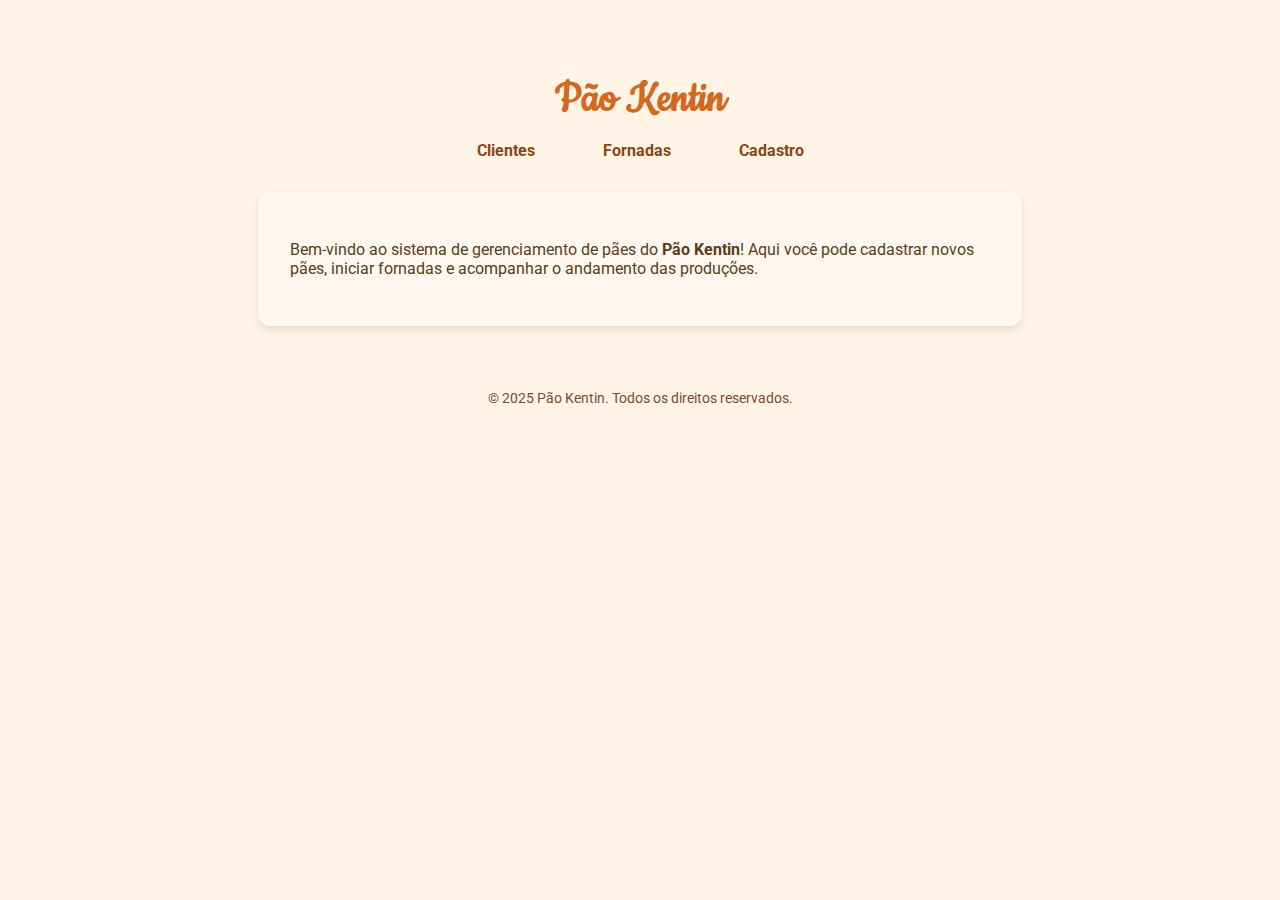
<file: index.html>
<!DOCTYPE html>
<html lang="pt-BR">
<head>
    <meta charset="UTF-8">
    <meta name="viewport" content="width=device-width, initial-scale=1.0">
    <title>Pão Kentin - Home</title>
    <style>
        /* Fonte principal acolhedora */
        @import url('https://fonts.googleapis.com/css2?family=Cookie&family=Roboto:wght@400;700&display=swap');

        body {
            font-family: 'Roboto', sans-serif;
            padding: 2rem;
            background: #fff4e6; /* cor de massa de pão assando */
            color: #5a3e1b; /* marrom acolhedor */
        }

        h1 {
            font-family: 'Cookie', cursive;
            color: #d2691e; /* laranja pão */
            font-size: 3rem;
            text-align: center;
            margin-bottom: 1rem;
        }

        nav {
            text-align: center;
            margin-bottom: 2rem;
        }

        nav a {
            margin: 0 1rem;
            text-decoration: none;
            color: #8b4513; /* marrom chocolate */
            font-weight: bold;
            padding: 0.5rem 1rem;
            border-radius: 8px;
            transition: all 0.3s ease;
        }

        nav a:hover {
            background-color: #ffd59e; /* cor de pão dourado */
            color: #5a3e1b;
        }

        .container {
            max-width: 700px;
            margin: 0 auto;
            background-color: #fff7f0;
            padding: 2rem;
            border-radius: 12px;
            box-shadow: 0 4px 10px rgba(0,0,0,0.1);
        }

        h2 {
            color: #b5651d;
            margin-top: 2rem;
        }

        footer {
            margin-top: 4rem;
            font-size: 0.9rem;
            color: #7b4b2f;
            text-align: center;
        }

        p a {
            color: #d2691e;
            text-decoration: none;
        }

        p a:hover {
            text-decoration: underline;
        }
    </style>
</head>
<body>
    <h1>Pão Kentin</h1>
    <nav>
        <a href="cliente.html">Clientes</a>
        <a href="fornada.html">Fornadas</a>
        <a href="cadastro.html">Cadastro</a>
    </nav>

    <div class="container">
        <p>Bem-vindo ao sistema de gerenciamento de pães do <strong>Pão Kentin</strong>! Aqui você pode cadastrar novos pães, iniciar fornadas e acompanhar o andamento das produções.</p>
    </div>

    <footer>
        &copy; 2025 Pão Kentin. Todos os direitos reservados.
    </footer>
</body>
</html>
</file>
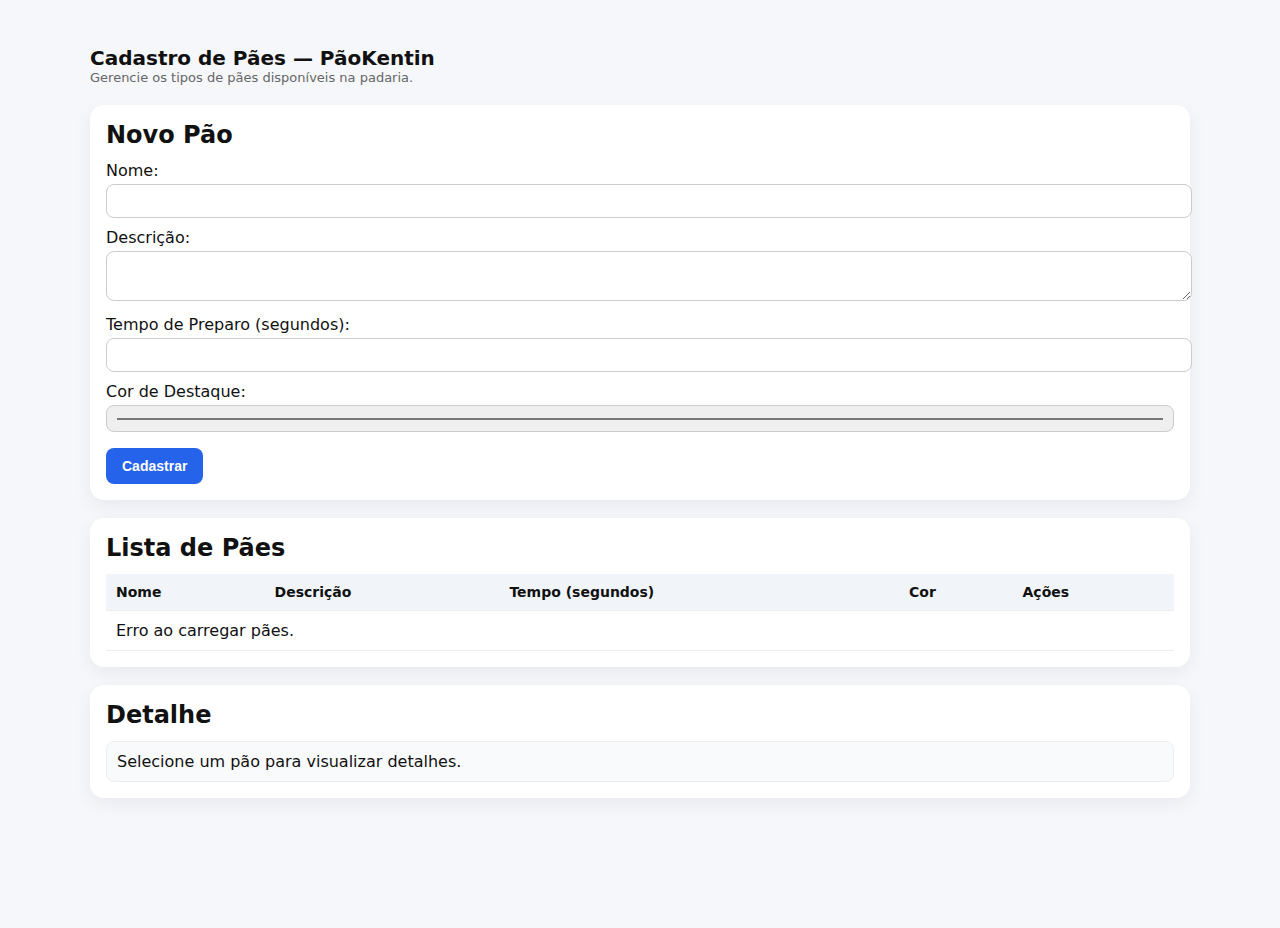
<file: cadastro.html>
<!doctype html>
<html lang="pt-BR">

<head>
  <meta charset="utf-8" />
  <meta name="viewport" content="width=device-width,initial-scale=1" />
  <title>Cadastro de Pães — PãoKentin</title>
  <style>
    :root {
      --gap: 12px;
      --radius: 12px;
      --bg: #f6f7fb;
      --card: #fff;
      --muted: #666;
    }

    html,
    body {
      height: 100%;
      margin: 0;
      font-family: Inter, system-ui, Segoe UI, Roboto, Arial, sans-serif;
      background: var(--bg);
      color: #111
    }

    .app {
      max-width: 1100px;
      margin: 28px auto;
      padding: 18px
    }

    header {
      margin-bottom: 20px
    }

    header h1 {
      font-size: 20px;
      margin: 0
    }

    header p {
      margin: 0;
      color: var(--muted);
      font-size: 13px
    }

    .card {
      background: var(--card);
      padding: 16px;
      border-radius: 14px;
      box-shadow: 0 6px 18px rgba(15, 23, 42, 0.06);
      margin-bottom: 18px
    }

    form label {
      display: block;
      margin-top: 10px;
      font-weight: 500
    }

    form input,
    form textarea {
      width: 100%;
      padding: 8px;
      border-radius: 8px;
      border: 1px solid #ccc;
      margin-top: 4px;
      font-size: 14px
    }

    form button {
      margin-top: 16px;
      padding: 10px 16px;
      border-radius: 8px;
      border: 0;
      background: #2563eb;
      color: #fff;
      font-weight: 600;
      font-size: 14px;
      cursor: pointer
    }

    form button:disabled {
      opacity: .6;
      cursor: not-allowed
    }

    table {
      width: 100%;
      border-collapse: collapse;
      margin-top: 12px
    }

    table th,
    table td {
      padding: 10px;
      border-bottom: 1px solid #eee;
      text-align: left
    }

    table th {
      background: #f1f5f9;
      font-size: 14px
    }

    .detail {
      padding: 10px;
      border-radius: 8px;
      background: #f9fafb;
      border: 1px solid #eee;
      margin-top: 12px
    }

    .color-swatch {
      display: inline-block;
      width: 24px;
      height: 24px;
      border-radius: 6px;
      border: 1px solid #ccc;
      vertical-align: middle;
      margin-left: 6px
    }

    .toast {
      position: fixed;
      right: 18px;
      bottom: 18px;
      padding: 10px 14px;
      background: #0b8457;
      color: #fff;
      border-radius: 8px;
      box-shadow: 0 6px 18px rgba(2, 6, 23, 0.12);
      transform: translateY(8px);
      opacity: 0;
      pointer-events: none;
      transition: all .18s
    }

    .toast.show {
      opacity: 1;
      transform: translateY(0);
      pointer-events: auto
    }
  </style>
</head>

<body>
  <div class="app">
    <header>
      <h1>Cadastro de Pães — PãoKentin</h1>
      <p>Gerencie os tipos de pães disponíveis na padaria.</p>
    </header>

    <section class="card">
      <h2 style="margin:0 0 12px 0">Novo Pão</h2>
      <form id="form-pao">
        <label>Nome:
          <input type="text" id="nome" required />
        </label>
        <label>Descrição:
          <textarea id="descricao" rows="2"></textarea>
        </label>
        <label>Tempo de Preparo (segundos):
          <input type="number" id="tempo" required min="1" />
        </label>
        <label>Cor de Destaque:
          <input type="color" id="cor" value="#2b6cb0" />
        </label>
        <button type="submit">Cadastrar</button>
      </form>
    </section>

    <section class="card">
      <h2 style="margin:0 0 12px 0">Lista de Pães</h2>
      <table>
        <thead>
          <tr>
            <th>Nome</th>
            <th>Descrição</th>
            <th>Tempo (segundos)</th>
            <th>Cor</th>
            <th>Ações</th>
          </tr>
        </thead>
        <tbody id="paes-list">
          <!-- Linhas injetadas -->
        </tbody>
      </table>
    </section>

    <section class="card">
      <h2 style="margin:0 0 12px 0">Detalhe</h2>
      <div id="detail" class="detail muted">Selecione um pão para visualizar detalhes.</div>
    </section>
  </div>

  <div id="toast" class="toast">Salvo!</div>

  <script>
    const API_BASE = 'http://localhost:8080';
    const PAES_ENDPOINT = API_BASE + '/paes';

    const form = document.getElementById('form-pao');
    const listEl = document.getElementById('paes-list');
    const detailEl = document.getElementById('detail');
    const toast = document.getElementById('toast');

    function showToast(text) {
      toast.textContent = text;
      toast.classList.add('show');
      setTimeout(() => toast.classList.remove('show'), 2000);
    }

    async function fetchPaes() {
      try {
        const res = await fetch(PAES_ENDPOINT);
        const paes = await res.json();
        renderPaes(paes);
      } catch (err) {
        listEl.innerHTML = '<tr><td colspan="5">Erro ao carregar pães.</td></tr>';
      }
    }

    function renderPaes(paes) {
      listEl.innerHTML = '';
      if (paes.length === 0) {
        listEl.innerHTML = '<tr><td colspan="5" class="muted">Nenhum pão cadastrado.</td></tr>';
        return;
      }
      paes.forEach(p => {
        const tr = document.createElement('tr');
        tr.innerHTML = `
          <td>${p.nome}</td>
          <td>${p.descricao || ''}</td>
          <td>${p.tempoPreparo}</td>
          <td><span class="color-swatch" style="background:${p.cor || '#777'}"></span></td>
          <td><button data-id="${p.id}">Ver</button></td>
        `;
        tr.querySelector('button').onclick = () => showDetail(p);
        listEl.appendChild(tr);
      });
    }

    function showDetail(p) {
      detailEl.classList.remove('muted');
      detailEl.innerHTML = `
        <strong>${p.nome}</strong><br>
        <span>${p.descricao || 'Sem descrição'}</span><br>
        Tempo: ${p.tempoPreparo} segundos<br>
        Cor: <span class="color-swatch" style="background:${p.cor || '#777'}"></span>
      `;
    }

    form.onsubmit = async e => {
      e.preventDefault();
      const payload = {
        nome: form.nome.value,
        descricao: form.descricao.value,
        tempoPreparo: parseInt(form.tempo.value),
        cor: form.cor.value
      };
      try {
        const res = await fetch(PAES_ENDPOINT, { method: 'POST', headers: { 'Content-Type': 'application/json' }, body: JSON.stringify(payload) });
        if (!res.ok) throw new Error('Falha no cadastro');
        showToast('Pão cadastrado!');
        form.reset();
        form.cor.value = '#2b6cb0';
        fetchPaes();
      } catch (err) {
        showToast('Erro ao salvar');
      }
    }

    fetchPaes();
  </script>
</body>

</html>
</file>
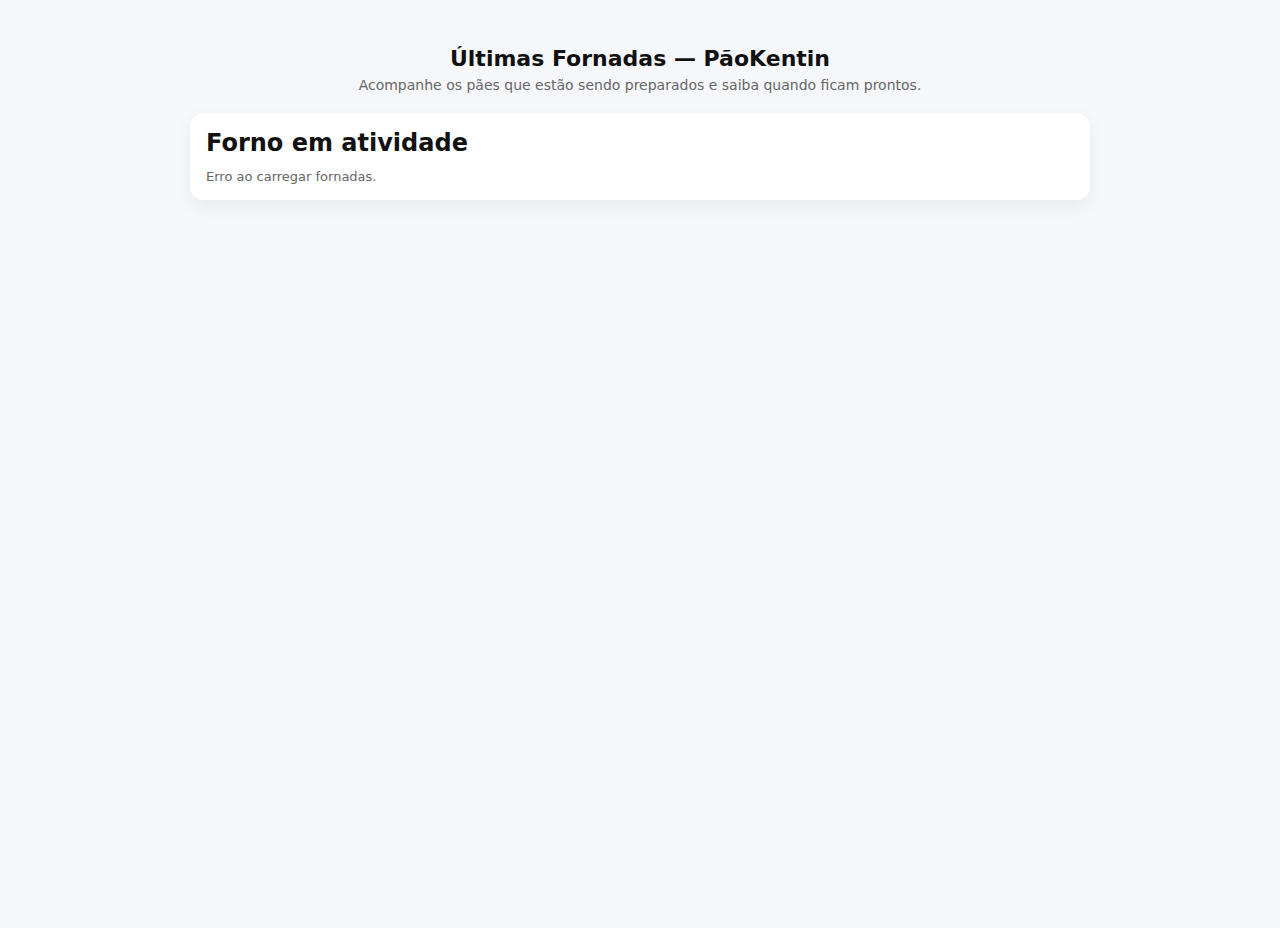
<file: cliente.html>
<!doctype html>
<html lang="pt-BR">
<head>
  <meta charset="utf-8" />
  <meta name="viewport" content="width=device-width,initial-scale=1" />
  <title>Cliente — PãoKentin</title>
  <style>
    :root{
      --gap: 12px;
      --radius: 12px;
      --bg: #f6f7fb;
      --card: #fff;
      --muted: #666;
    }
    html,body{height:100%;margin:0;font-family:Inter,system-ui,Segoe UI,Roboto,Arial, sans-serif;background:var(--bg);color:#111}
    .app{max-width:900px;margin:28px auto;padding:18px}

    header{margin-bottom:20px;text-align:center}
    header h1{font-size:22px;margin:0}
    header p{margin:6px 0 0;color:var(--muted);font-size:14px}

    .card{background:var(--card);padding:16px;border-radius:14px;box-shadow:0 6px 18px rgba(15,23,42,0.06);margin-bottom:18px}

    .list{display:flex;flex-direction:column;gap:12px}
    .fornada{display:flex;align-items:center;gap:12px;padding:12px;border:1px solid #eee;border-radius:10px;background:#fafafa}
    .swatch{width:48px;height:48px;border-radius:10px;flex-shrink:0}
    .meta{flex:1}
    .meta strong{font-size:16px;display:block;margin-bottom:4px}
    .muted{color:var(--muted);font-size:13px}

    .toast{position:fixed;right:18px;bottom:18px;padding:10px 14px;background:#0b8457;color:#fff;border-radius:8px;box-shadow:0 6px 18px rgba(2,6,23,0.12);transform:translateY(8px);opacity:0;pointer-events:none;transition:all .18s}
    .toast.show{opacity:1;transform:translateY(0);pointer-events:auto}

    #fornadas-list {
      display: flex;
      flex-direction: column-reverse;
    }
  </style>
</head>
<body>
  <div class="app">
    <header>
      <h1>Últimas Fornadas — PãoKentin</h1>
      <p>Acompanhe os pães que estão sendo preparados e saiba quando ficam prontos.</p>
    </header>

    <section class="card">
      <h2 style="margin:0 0 12px 0">Forno em atividade</h2>
      <div id="fornadas-list" class="list">
        <!-- Fornadas injetadas aqui -->
      </div>
    </section>
  </div>

  <div id="toast" class="toast">Atualizado!</div>

  <script>
    const API_BASE = 'http://localhost:8080';
    const FORNADAS_ENDPOINT = API_BASE + '/paes/fornadas';

    const listEl = document.getElementById('fornadas-list');
    const toast = document.getElementById('toast');
    let timers = [];

    function showToast(text){
      toast.textContent = text;
      toast.classList.add('show');
      setTimeout(()=>toast.classList.remove('show'),2000);
    }

    async function fetchFornadas(){
      try{
        const res = await fetch(FORNADAS_ENDPOINT);
        const fornadas = await res.json();
        renderFornadas(fornadas);
      }catch(err){
        listEl.innerHTML = '<div class="muted">Erro ao carregar fornadas.</div>';
      }
    }

    function clearTimers(){ timers.forEach(t=>clearInterval(t)); timers=[] }

    function renderFornadas(fornadas){
      clearTimers();
      listEl.innerHTML = '';
      if(fornadas.length === 0){
        listEl.innerHTML = '<div class="muted">Nenhuma fornada registrada.</div>';
        return;
      }
      fornadas.forEach(f => {
        const div = document.createElement('div');
        div.className = 'fornada';
        const sw = document.createElement('div');
        sw.className = 'swatch';
        sw.style.background = f.pao.cor || '#777';

        const meta = document.createElement('div');
        meta.className = 'meta';
        const title = document.createElement('strong');
        title.textContent = f.nomePao || ('Pão ' + f.pao.nome);
        const info = document.createElement('div');
        info.className = 'muted';

        const ini = new Date(f.dataHoraInicio);
        const fim = new Date(f.dataHoraFim);
        const span = document.createElement('span');

        function updateCountdown(){
          const now = new Date();
          if(now >= fim){
            span.textContent = 'Pronto';
            return;
          }
          const diff = fim - now;
          const min = Math.floor(diff/60000);
          const sec = Math.floor((diff%60000)/1000);
          span.textContent = `Faltam ${min}m ${String(sec).padStart(2,'0')}s`;
        }
        updateCountdown();
        const tid = setInterval(updateCountdown,1000);
        timers.push(tid);

        info.textContent = 'Início: ' + ini.toLocaleTimeString() + ' • ';
        info.appendChild(span);

        meta.appendChild(title);
        meta.appendChild(info);
        div.appendChild(sw);
        div.appendChild(meta);
        listEl.appendChild(div);
      });
    }

    fetchFornadas();
    setInterval(fetchFornadas,20000);
  </script>
</body>
</html>
</file>
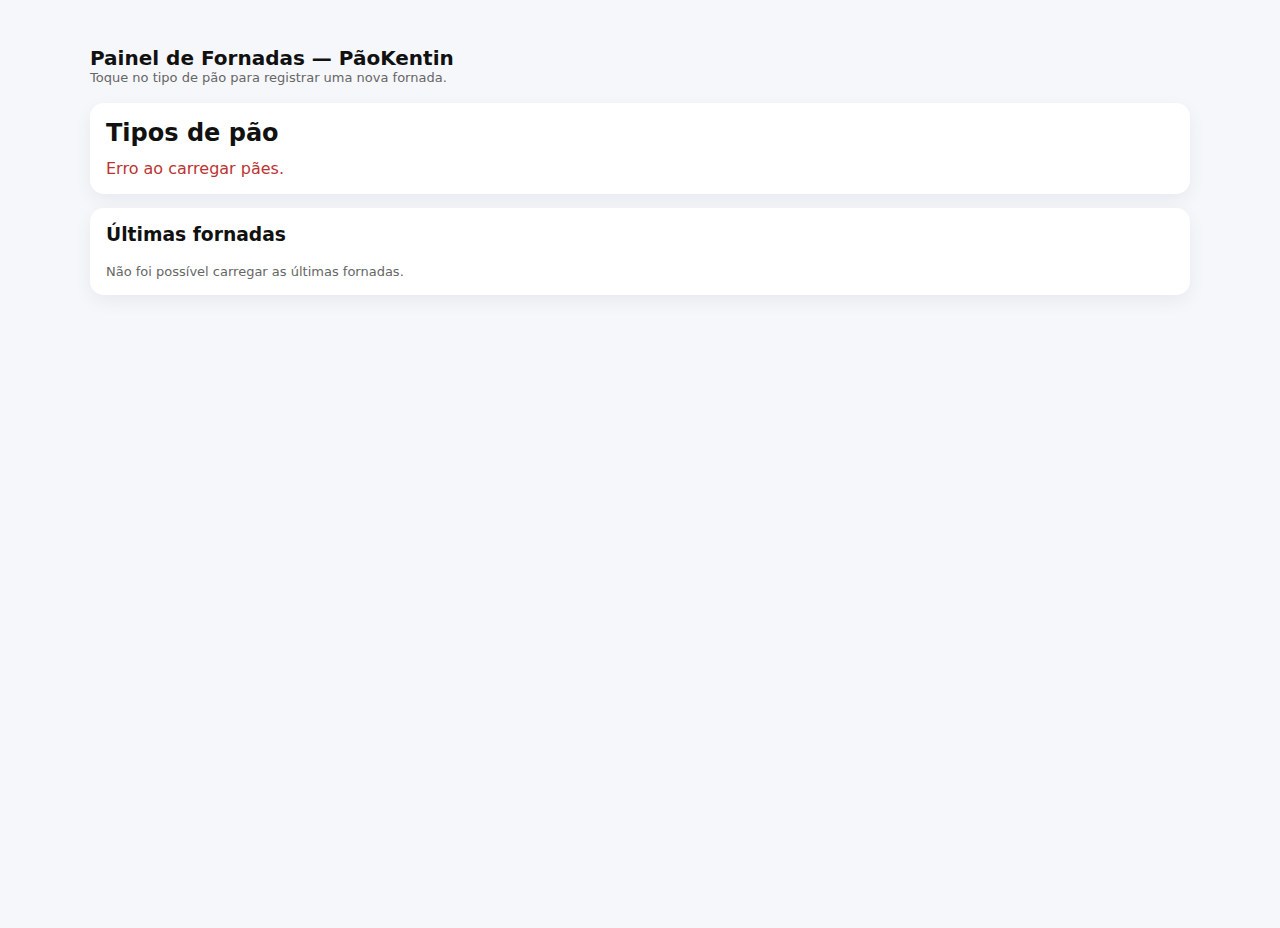
<file: fornada.html>
<!doctype html>
<html lang="pt-BR">

<head>
  <meta charset="utf-8" />
  <meta name="viewport" content="width=device-width,initial-scale=1" />
  <title>Cadastro de Fornada — PãoKentin</title>
  <style>
    :root {
      --gap: 12px;
      --btn-height: 88px;
      --radius: 12px;
      --bg: #f6f7fb;
      --card: #fff;
      --muted: #666;
    }

    html,
    body {
      height: 100%;
      margin: 0;
      font-family: Inter, system-ui, Segoe UI, Roboto, Arial, sans-serif;
      background: var(--bg);
      color: #111
    }

    .app {
      max-width: 1100px;
      margin: 28px auto;
      padding: 18px
    }

    header {
      display: flex;
      align-items: center;
      justify-content: space-between;
      margin-bottom: 18px
    }

    header h1 {
      font-size: 20px;
      margin: 0
    }

    header p {
      margin: 0;
      color: var(--muted);
      font-size: 13px
    }

    .card {
      background: var(--card);
      padding: 16px;
      border-radius: 14px;
      box-shadow: 0 6px 18px rgba(15, 23, 42, 0.06)
    }

    .grid {
      display: grid;
      grid-template-columns: repeat(auto-fill, minmax(180px, 1fr));
      gap: var(--gap);
      margin-top: 12px
    }

    .pao-btn {
      height: var(--btn-height);
      display: flex;
      align-items: center;
      justify-content: center;
      border-radius: var(--radius);
      font-weight: 600;
      font-size: 16px;
      cursor: pointer;
      border: 0;
      box-shadow: 0 3px 8px rgba(2, 6, 23, 0.06);
      transition: transform .12s ease, opacity .12s ease;
      user-select: none;
      color: #fff
    }

    .pao-btn:active {
      transform: translateY(1px)
    }

    .small {
      font-size: 13px;
      font-weight: 500
    }

    .panel {
      display: flex;
      gap: 12px;
      margin-top: 14px
    }

    .panel>.card {
      flex: 1
    }

    .recent-list {
      display: flex;
      flex-direction: column;
      gap: 8px
    }

    .recent-item {
      display: flex;
      align-items: center;
      gap: 12px;
      padding: 10px;
      border-radius: 10px;
      background: #fbfdff;
      border: 1px solid rgba(2, 6, 23, 0.03)
    }

    .swatch {
      width: 42px;
      height: 42px;
      border-radius: 8px;
      flex-shrink: 0
    }

    .meta {
      flex: 1
    }

    .meta strong {
      display: block
    }

    .muted {
      color: var(--muted);
      font-size: 13px
    }

    .toast {
      position: fixed;
      right: 18px;
      bottom: 18px;
      padding: 10px 14px;
      background: #0b8457;
      color: #fff;
      border-radius: 8px;
      box-shadow: 0 6px 18px rgba(2, 6, 23, 0.12);
      transform: translateY(8px);
      opacity: 0;
      pointer-events: none;
      transition: all .18s
    }

    .toast.show {
      opacity: 1;
      transform: translateY(0);
      pointer-events: auto
    }

    @media (max-width:480px) {
      :root {
        --btn-height: 72px
      }

      .grid {
        grid-template-columns: repeat(2, 1fr)
      }
    }
  </style>
</head>

<body>
  <div class="app">
    <header>
      <div>
        <h1>Painel de Fornadas — PãoKentin</h1>
        <p>Toque no tipo de pão para registrar uma nova fornada.</p>
      </div>
    </header>

    <section class="card" aria-labelledby="select-title">
      <h2 id="select-title" style="margin:0 0 8px 0">Tipos de pão</h2>
      <div id="paesGrid" class="grid" role="list">
      </div>
    </section>

    <div class="panel">
      <section class="card">
        <h3 style="margin-top:0">Últimas fornadas</h3>
        <div id="recent" class="recent-list">
        </div>
      </section>

    </div>
  </div>

  <div id="toast" class="toast" role="status" aria-live="polite">Registrado!</div>

  <script>
    const API_BASE = 'https://sd-paokentin-backend.onrender.com';
    const PAES_ENDPOINT = API_BASE + '/paes';
    const FORNADAS_ENDPOINT = API_BASE + '/paes/fornadas';
    const RECENTES_ENDPOINT = API_BASE + '/paes/fornadas';

    const paesGrid = document.getElementById('paesGrid');
    const recentEl = document.getElementById('recent');
    const toast = document.getElementById('toast');
    const serverStatus = document.getElementById('server-status');

    function showToast(text = 'Registrado!') {
      toast.textContent = text;
      toast.classList.add('show');
      setTimeout(() => toast.classList.remove('show'), 2200);
    }

    async function loadPaes() {
      try {
        const res = await fetch(PAES_ENDPOINT);
        if (!res.ok) throw new Error('Falha ao buscar pães');
        const paes = await res.json();
        renderPaes(paes);
      } catch (err) {
        paesGrid.innerHTML = '<div style="grid-column:1/-1;color:#b33">Erro ao carregar pães.</div>';
        console.error(err);
      }
    }

    function renderPaes(paes) {
      paesGrid.innerHTML = '';
      paes.forEach(p => {
        const btn = document.createElement('button');
        btn.className = 'pao-btn';
        btn.style.background = p.cor || '#2b6cb0';
        btn.textContent = `${p.nome} (${p.tempoPreparo} segundos)`;
        btn.setAttribute('data-id', p.id);
        btn.setAttribute('title', p.descricao || '');
        btn.onclick = () => onClickPao(p, btn);
        paesGrid.appendChild(btn);
      });
    }

    let creating = false;
    async function onClickPao(p, btn) {
      if (creating) return;
      creating = true;
      btn.disabled = true;
      const original = btn.textContent;
      btn.textContent = 'Registrando…';
      console.log({ p })
      try {
        const res = await fetch(`${FORNADAS_ENDPOINT}/${p.id}`, {
          method: 'POST', headers: { 'Content-Type': 'application/json' },
        });
        if (!res.ok) throw new Error('Erro create fornada');
        const created = await res.json();
        showToast(`Fornada de ${p.nome} registrada`);
        fetchRecents();
      } catch (err) {
        console.error(err); showToast('Erro ao registrar');
      } finally {
        btn.textContent = original;
        btn.disabled = false;
        creating = false;
      }
    }

    // recents list + countdown
    let countdownTimers = [];
    function clearTimers() {
      countdownTimers.forEach(id => clearInterval(id));
      countdownTimers = []
    }

    async function fetchRecents() {
      try {
        const res = await fetch(RECENTES_ENDPOINT);
        if (!res.ok) throw new Error('Falha recents');
        const rec = await res.json();
        renderRecents(rec);
      } catch (err) {
        recentEl.innerHTML = '<div class="muted">Não foi possível carregar as últimas fornadas.</div>';
      }
    }

    function renderRecents(list) {
      clearTimers();
      recentEl.innerHTML = '';
      if (!Array.isArray(list) || list.length === 0) {
        recentEl.innerHTML = '<div class="muted">Nenhuma fornada recente.</div>';
        return
      }

      list.forEach(item => {
        const div = document.createElement('div');
        div.className = 'recent-item';
        const sw = document.createElement('div');
        sw.className = 'swatch';
        sw.style.background = item.cor || '#777';
        const meta = document.createElement('div');
        meta.className = 'meta';
        const title = document.createElement('strong');
        title.textContent = item.nome || item.id;
        const info = document.createElement('div');
        info.className = 'muted';
        const started = new Date(item.dataHoraInicio);
        const finishAt = new Date(item.dataHoraFim);

        const timeSpan = document.createElement('span');
        function updateCountdown() {
          const now = new Date();
          const diff = finishAt - now;
          if (diff <= 0) {
            timeSpan.textContent = 'Pronto';
            return
          }
          const minutes = Math.floor(diff / 60000);
          const seconds = Math.floor((diff % 60000) / 1000);
          timeSpan.textContent = `${minutes}m ${String(seconds).padStart(2, '0')}s`;
        }
        updateCountdown();
        const tid = setInterval(updateCountdown, 1000);
        countdownTimers.push(tid);

        info.appendChild(document.createTextNode('Início: ' + started.toLocaleTimeString()));
        info.appendChild(document.createTextNode(' • '));
        info.appendChild(timeSpan);

        meta.appendChild(title); meta.appendChild(info);
        div.appendChild(sw); div.appendChild(meta);
        recentEl.appendChild(div);
      })
    }

    (async function init() {
      await loadPaes();
      await fetchRecents();
      setInterval(fetchRecents, 20000);
    })();
  </script>
</body>

</html>
</file>
